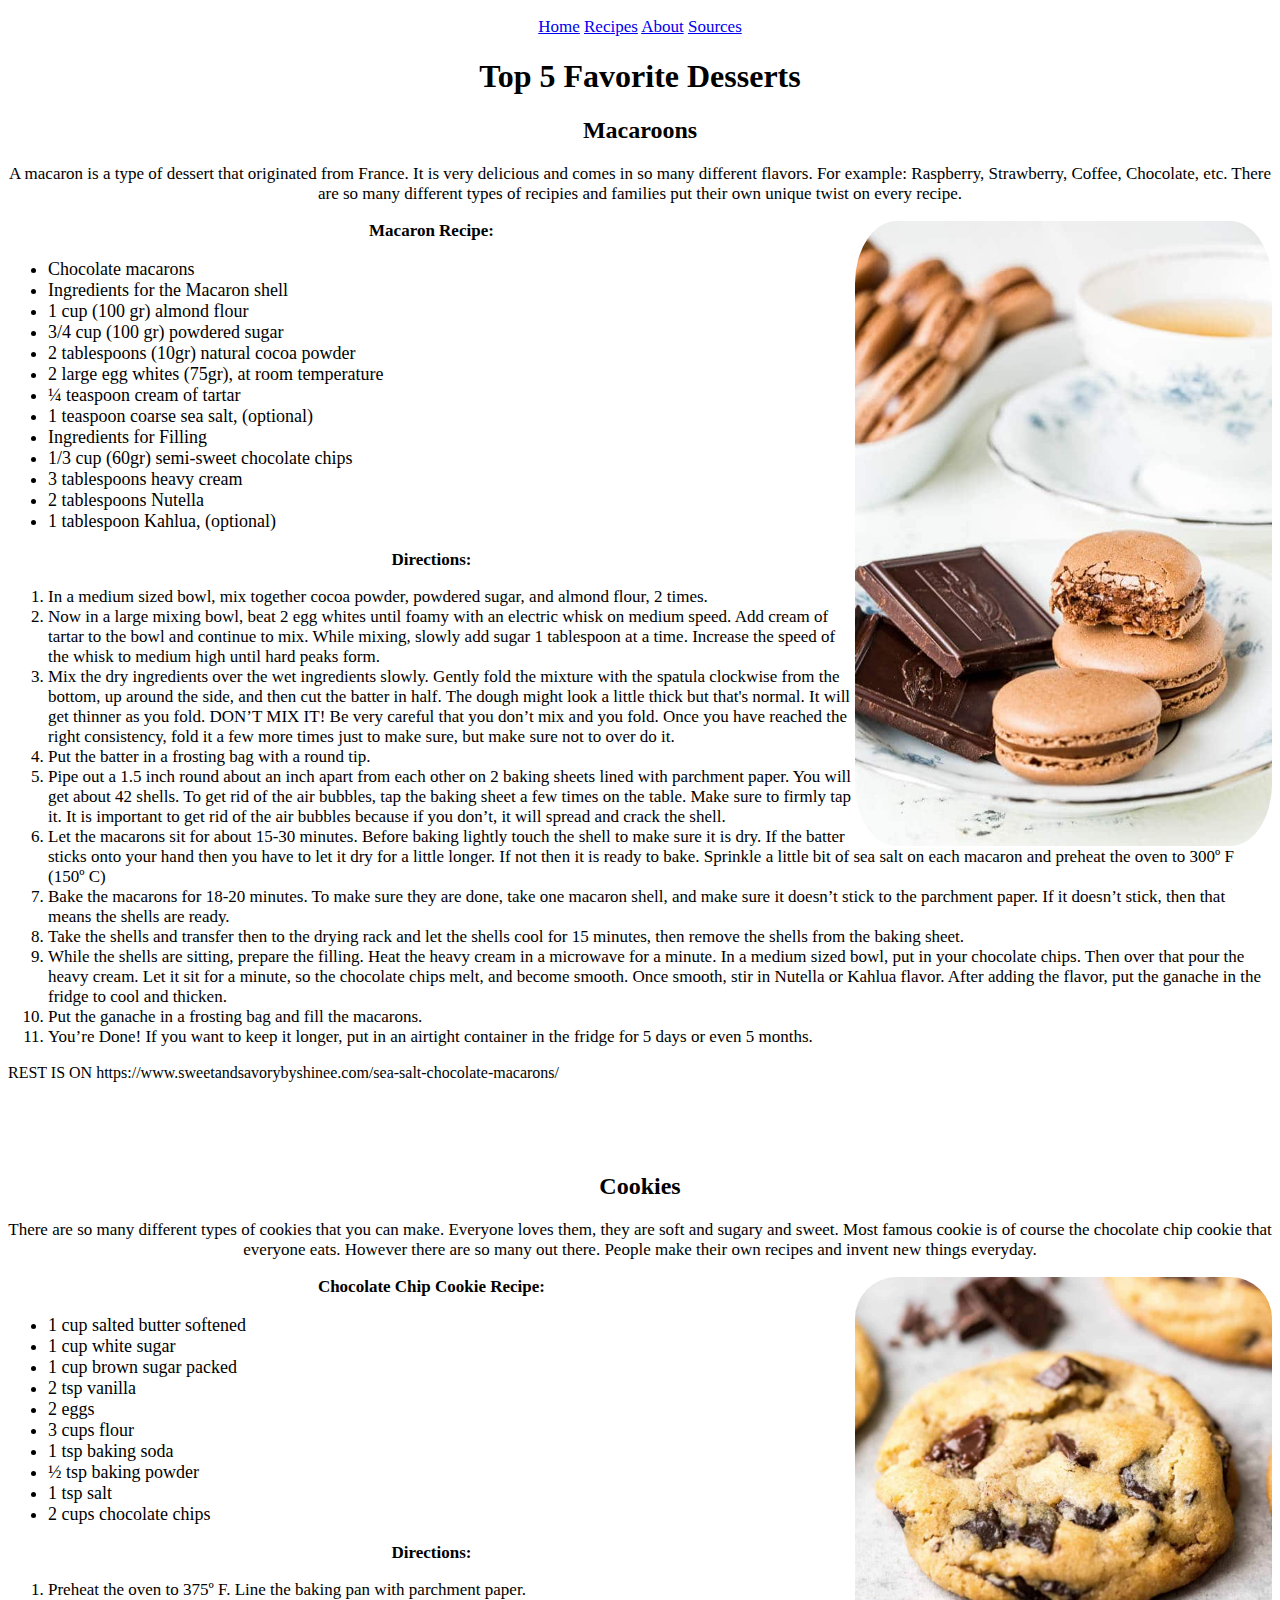
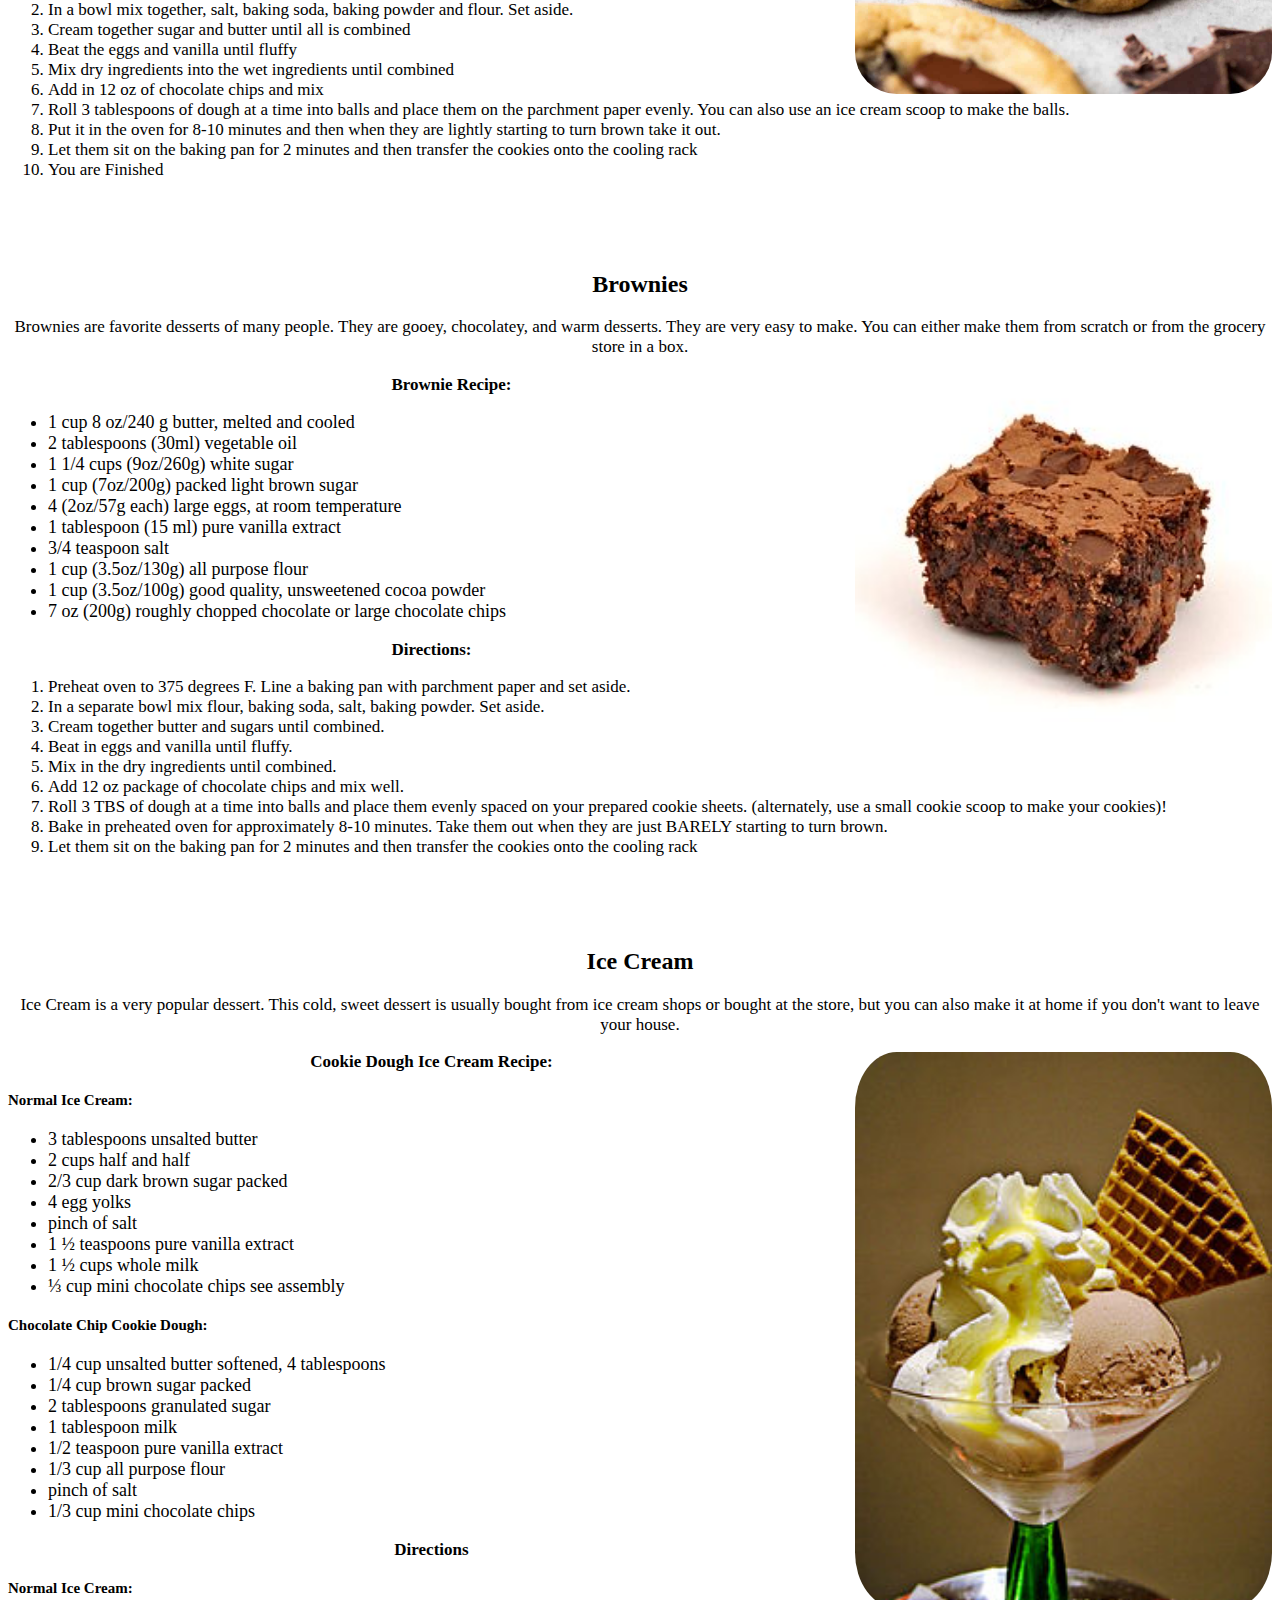
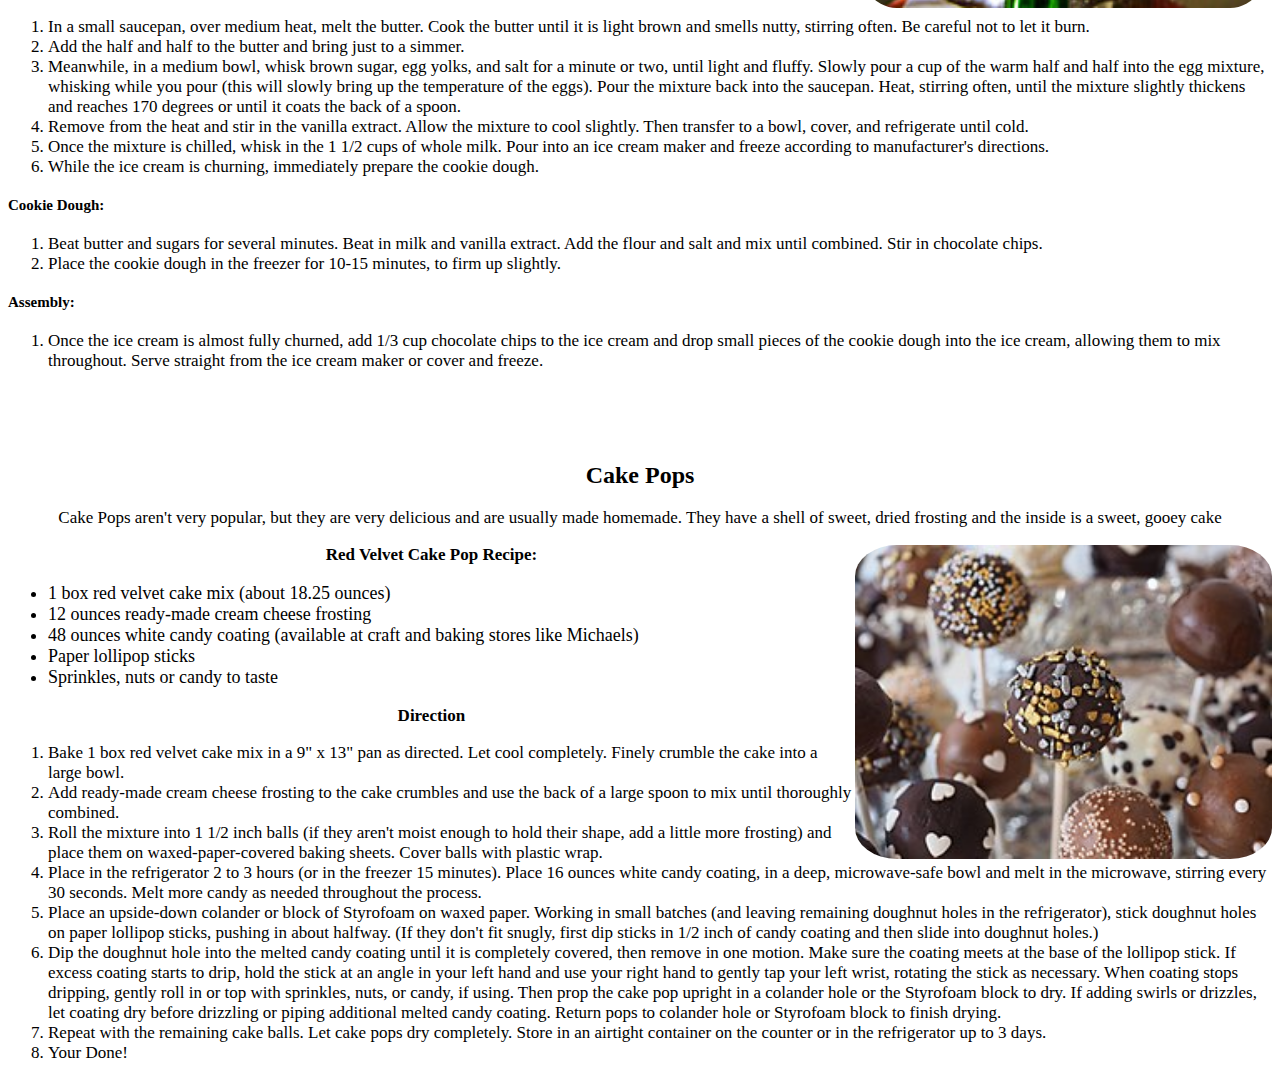
<file: index.html>
<!DOCTYPE html>

<p>
  <a href="Home.html">Home</a>
  <a href="index.html">Recipes</a>
  <a href="About.html">About</a>
  <a href="Sources.html">Sources</a>
</p>
  <h1>Top 5 Favorite Desserts</h1>
  <link rel="stylesheet" href="style.css">

  <h2>Macaroons</h2>
  <p>A macaron is a type of dessert that originated from France. It is very delicious and comes in so many different flavors. For example: Raspberry, Strawberry, Coffee, Chocolate, etc. There are so many different types of recipies and families put their own unique twist on every recipe.
  </p>
  <img src="Chocolate-Macarons-3.jpg"  alt="Chocolate Macarons">
  <h3>Macaron Recipe:</h3>
  <p>
      <ul>
        <li>Chocolate macarons</li>
        <li>Ingredients for the Macaron shell</li>
        <li>1 cup (100 gr) almond flour</li>
        <li>3/4 cup (100 gr) powdered sugar</li>
        <li>2 tablespoons (10gr) natural cocoa powder</li>
        <li>2 large egg whites (75gr), at room temperature</li>
        <li>¼ teaspoon cream of tartar</li>
        <li>1 teaspoon coarse sea salt, (optional)</li>
        <li>Ingredients for Filling</li>
        <li>1/3 cup (60gr) semi-sweet chocolate chips</li>
        <li>3 tablespoons heavy cream</li>
        <li>2 tablespoons Nutella</li>
        <li>1 tablespoon Kahlua, (optional)</li>
    </ul>
  </p>
  <h3>Directions:</h3>
  <p>
    <ol>
      <li>In a medium sized bowl, mix together cocoa powder, powdered sugar, and almond flour, 2 times.
      </li>
      <li>Now in a large mixing bowl, beat 2 egg whites until foamy with an electric whisk on medium speed. Add cream of tartar to the bowl and continue to mix. While mixing, slowly add sugar 1 tablespoon at a time. Increase the speed of the whisk to medium high until hard peaks form.
      </li>
      <li>Mix the dry ingredients over the wet ingredients slowly. Gently fold the mixture with the spatula clockwise from the bottom, up around the side, and then cut the batter in half. The dough might look a little thick but that's normal. It will get thinner as you fold. DON’T MIX IT! Be very careful that you don’t mix and you fold. Once you have reached the right consistency, fold it a few more times just to make sure, but make sure not to over do it. </li>
      <li>Put the batter in a frosting bag with a round tip.
      </li>
      <li>Pipe out a 1.5 inch round about an inch apart from each other on 2 baking sheets lined with parchment paper. You will get about 42 shells. To get rid of the air bubbles, tap the baking sheet a few times on the table. Make sure to firmly tap it. It is important to get rid of the air bubbles because if you don’t, it will spread and crack the shell.
      </li>
      <li>Let the macarons sit for about 15-30 minutes. Before baking lightly touch the shell to make sure it is dry. If the batter sticks onto your hand then you have to let it dry for a little longer. If not then it is ready to bake. Sprinkle a little bit of sea salt on each macaron and preheat the oven to 300º F (150º C)
      </li>
      <li>Bake the macarons for 18-20 minutes. To make sure they are done, take one macaron shell, and make sure it doesn’t stick to the parchment paper. If it doesn’t stick, then that means the shells are ready. </li>
      <li>Take the shells and transfer then to the drying rack and let the shells cool for 15 minutes, then remove the shells from the baking sheet.
      </li>
      <li>While the shells are sitting, prepare the filling. Heat the heavy cream in a microwave for a minute. In a medium sized bowl, put in your chocolate chips. Then over that pour the heavy cream. Let it sit for a minute, so the chocolate chips melt, and become smooth. Once smooth, stir in Nutella or Kahlua flavor. After adding the flavor, put the ganache in the fridge to cool and thicken.
      </li>
      <li>Put the ganache in a frosting bag and fill the macarons.
      </li>
      <li>You’re Done! If you want to keep it longer, put in an airtight container in the fridge for 5 days or even 5 months.
      </li>
    </ol></right align>

  </p>
  REST IS ON https://www.sweetandsavorybyshinee.com/sea-salt-chocolate-macarons/
  </p>
  <br>
  <br>
  <br>

  <h2>Cookies</h2>
  <p> There are so many different types of cookies that you can make. Everyone loves them, they are soft and sugary and sweet. Most famous cookie is of course the chocolate chip cookie that everyone eats. However there are so many out there. People make their own recipes and invent new things everyday.
  </p>
  <img src="best-chocolate-chip-cookie-recipe-ever-no-chilling-1.jpg" alt="chocolate chip cookie">

  <h3>Chocolate Chip Cookie Recipe:</h3>

    <ul>
      <li>1 cup salted butter softened</li>
      <li>1 cup white sugar</li>
      <li>1 cup brown sugar packed</li>
      <li>2 tsp vanilla</li>
      <li>2 eggs</li>
      <li>3 cups flour</li>
      <li>1 tsp baking soda</li>
      <li>½ tsp baking powder</li>
      <li>1 tsp salt</li>
      <li>2 cups chocolate chips</li>
    </ul>
  <h3>Directions:</h3>
  <ol>
    <li>Preheat the oven to 375º F. Line the baking pan with parchment paper.</li>
    <li>In a bowl mix together, salt, baking soda, baking powder and flour. Set aside.
    </li>
    <li>Cream together sugar and butter until all is combined
    </li>
    <li>Beat the eggs and vanilla until fluffy
    </li>
    <li>Mix dry ingredients into the wet ingredients until combined
    </li>
    <li>Add in 12 oz of chocolate chips and mix
    </li>
    <li>Roll 3 tablespoons of dough at a time into balls and place them on the parchment paper evenly. You can also use an ice cream scoop to make the balls.
    </li>
    <li>Put it in the oven for 8-10 minutes and then when they are lightly starting to turn brown take it out.
    </li>
    <li>Let them sit on the baking pan for 2 minutes and then transfer the cookies onto the cooling rack
</li>
    <li>You are Finished</li>
  </ol>
  <br>
  <br>
  <br>
  <h2>Brownies</h2>
  <p>Brownies are favorite desserts of many people. They are gooey, chocolatey, and warm desserts. They are very easy to make. You can either make them from scratch or from the grocery store in a box.
  </p>
  <img src="250px-Chocolatebrownie.jpg" alt="Chocoalte Brownie">
  <ul>
    <h3>Brownie Recipe:</h3>
    <li>1 cup 8 oz/240 g butter, melted and cooled
    </li>
    <li>2 tablespoons (30ml) vegetable oil</li>
    <li>1 1/4 cups (9oz/260g) white sugar
    </li>
    <li>1 cup (7oz/200g) packed light brown sugar</li>
    <li>4 (2oz/57g each) large eggs, at room temperature
    </li>
    <li>1 tablespoon (15 ml) pure vanilla extract</li>
    <li>3/4 teaspoon salt</li>
    <li>1 cup (3.5oz/130g) all purpose flour</li>
    <li>1 cup (3.5oz/100g) good quality, unsweetened cocoa powder</li>
    <li>7 oz (200g) roughly chopped chocolate or large chocolate chips</li>
  </ul>
  <h3>Directions:</h3>
  <ol>
    <li>Preheat oven to 375 degrees F. Line a baking pan with parchment paper and set aside.
    </li>
    <li>In a separate bowl mix flour, baking soda, salt, baking powder. Set aside.
    </li>
    <li>Cream together butter and sugars until combined.
    </li>
    <li>Beat in eggs and vanilla until fluffy.
    </li>
    <li>Mix in the dry ingredients until combined.
    </li>
    <li>Add 12 oz package of chocolate chips and mix well.
    </li>
    <li>Roll 3 TBS of dough at a time into balls and place them evenly spaced on your prepared cookie sheets. (alternately, use a small cookie scoop to make your cookies)!
    </li>
    <li>Bake in preheated oven for approximately 8-10 minutes. Take them out when they are just BARELY starting to turn brown.
    </li>
    <li>Let them sit on the baking pan for 2 minutes and then transfer the cookies onto the cooling rack
    </li>
  </ol>
  <br>
  <br>
  <br>

<h2>Ice Cream</h2>
  <p>Ice Cream is a very popular dessert. This cold, sweet dessert is usually bought from ice cream shops or bought at the store, but you can also make it at home if you don't want to leave your house.
  </p>
  <img src="220px-Ice_Cream_dessert_02.jpg" alt="Ice Cream in a cup with peice of waffle">
  <h3>Cookie Dough Ice Cream Recipe:</h3>
  <h4>Normal Ice Cream:</h4>
  <ul>
    <li>3 tablespoons unsalted butter</li>
    <li>2 cups half and half</li>
    <li>2/3 cup dark brown sugar packed</li>
    <li>4 egg yolks</li>
    <li>pinch of salt</li>
    <li>1 ½ teaspoons pure vanilla extract</li>
    <li>1 ½ cups whole milk</li>
    <li>⅓ cup mini chocolate chips see assembly</li>
  </ul>
  <h4>Chocolate Chip Cookie Dough:</h4>
  <ul>
    <li>1/4 cup unsalted butter softened, 4 tablespoons</li>
    <li>1/4 cup brown sugar packed</li>
    <li>2 tablespoons granulated sugar</li>
    <li>1 tablespoon milk</li>
    <li>1/2 teaspoon pure vanilla extract</li>
    <li>1/3 cup all purpose flour</li>
    <li>pinch of salt</li>
    <li>1/3 cup mini chocolate chips</li>
  </ul>
  <h3>Directions</h3>
  <h4>Normal Ice Cream:</h4>
  <ol>
    <li>In a small saucepan, over medium heat, melt the butter. Cook the butter until it is light brown and smells nutty, stirring often. Be careful not to let it burn.
    </li>
    <li>Add the half and half to the butter and bring just to a simmer.
    </li>
    <li>Meanwhile, in a medium bowl, whisk brown sugar, egg yolks, and salt for a minute or two, until light and fluffy. Slowly pour a cup of the warm half and half into the egg mixture, whisking while you pour (this will slowly bring up the temperature of the eggs). Pour the mixture back into the saucepan. Heat, stirring often, until the mixture slightly thickens and reaches 170 degrees or until it coats the back of a spoon.
    </li>
    <li>Remove from the heat and stir in the vanilla extract. Allow the mixture to cool slightly. Then transfer to a bowl, cover, and refrigerate until cold.
    </li>
    <li>Once the mixture is chilled, whisk in the 1 1/2 cups of whole milk. Pour into an ice cream maker and freeze according to manufacturer's directions.
    </li>
    <li>While the ice cream is churning, immediately prepare the cookie dough.
    </li>
  </ol>
  <h4>Cookie Dough:</h4>
  <ol>
    <li>Beat butter and sugars for several minutes. Beat in milk and vanilla extract. Add the flour and salt and mix until combined. Stir in chocolate chips.
    </li>
    <li>Place the cookie dough in the freezer for 10-15 minutes, to firm up slightly.
    </li>
  </ol>
  <h4>Assembly:</h4>
  <ol>
    <li>Once the ice cream is almost fully churned, add 1/3 cup chocolate chips to the ice cream and drop small pieces of the cookie dough into the ice cream, allowing them to mix throughout. Serve straight from the ice cream maker or cover and freeze.
    </li>
  </ol>
  <br>
  <br>
  <br>
  <h2>Cake Pops</h2>
  <p>Cake Pops aren't very popular, but they are very delicious and are usually made homemade. They have a shell of sweet, dried frosting and the inside is a sweet, gooey cake
  </p>
  <img src="250px-Chocolate_cake_pops.jpg" alt="Chocolate Cake Pops">
  <h3>Red Velvet Cake Pop Recipe:</h3>
  <ul>
    <li>1 box red velvet cake mix (about 18.25 ounces)
    </li>
    <li>12 ounces ready-made cream cheese frosting
    </li>
    <li>48 ounces white candy coating (available at craft and baking stores like Michaels)
    </li>
    <li>Paper lollipop sticks
    </li>
    <li>Sprinkles, nuts or candy to taste
    </li>
  </ul>
  <h3>Direction</h3>
  <ol>
    <li>Bake 1 box red velvet cake mix in a 9" x 13" pan as directed. Let cool completely. Finely crumble the cake into a large bowl.
    </li>
    <li>Add ready-made cream cheese frosting to the cake crumbles and use the back of a large spoon to mix until thoroughly combined.
    </li>
    <li>Roll the mixture into 1 1/2 inch balls (if they aren't moist enough to hold their shape, add a little more frosting) and place them on waxed-paper-covered baking sheets. Cover balls with plastic wrap.
    </li>
    <li>Place in the refrigerator 2 to 3 hours (or in the freezer 15 minutes). Place 16 ounces white candy coating, in a deep, microwave-safe bowl and melt in the microwave, stirring every 30 seconds. Melt more candy as needed throughout the process.
    </li>
    <li>Place an upside-down colander or block of Styrofoam on waxed paper. Working in small batches (and leaving remaining doughnut holes in the refrigerator), stick doughnut holes on paper lollipop sticks, pushing in about halfway. (If they don't fit snugly, first dip sticks in 1/2 inch of candy coating and then slide into doughnut holes.)
    </li>
    <li>Dip the doughnut hole into the melted candy coating until it is completely covered, then remove in one motion. Make sure the coating meets at the base of the lollipop stick. If excess coating starts to drip, hold the stick at an angle in your left hand and use your right hand to gently tap your left wrist, rotating the stick as necessary. When coating stops dripping, gently roll in or top with sprinkles, nuts, or candy, if using. Then prop the cake pop upright in a colander hole or the Styrofoam block to dry. If adding swirls or drizzles, let coating dry before drizzling or piping additional melted candy coating. Return pops to colander hole or Styrofoam block to finish drying.
    </li>
    <li>Repeat with the remaining cake balls. Let cake pops dry completely. Store in an airtight container on the counter or in the refrigerator up to 3 days.
    </li>
    <li>Your Done!</li>

</html>
</file>
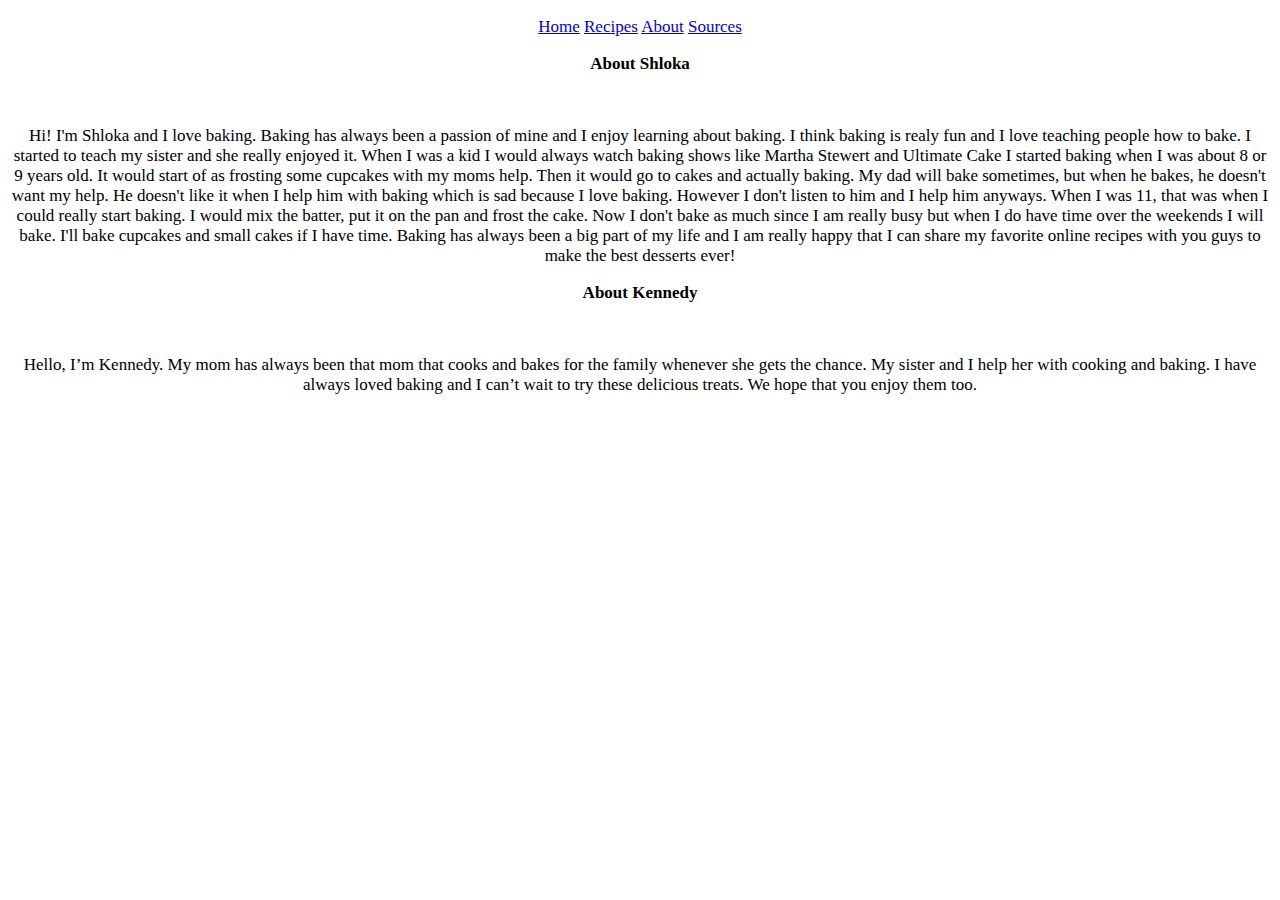
<file: About.html>
<!DOCTYPE html>
<p>
  <a href="Home.html">Home</a>
  <a href="index.html">Recipes</a>
  <a href="About.html">About</a>
  <a href="Sources.html">Sources</a>
</p>
<link rel="stylesheet" href="style.css">
</html>

<h3>About Shloka</h3>
<br>
<p>Hi! I'm Shloka and I love baking. Baking has always been a passion of mine
and I enjoy learning about baking. I think baking is realy fun and I love
  teaching people how to bake. I started to teach my sister and she really
  enjoyed it. When I was a kid I would always watch baking shows like Martha
  Stewert and Ultimate Cake I started baking when I was about 8 or 9 years old.
  It would start of as frosting some cupcakes with my moms help. Then it would
  go to cakes and actually baking. My dad will bake sometimes, but when he bakes, he
  doesn't want my help. He doesn't like it when I help him with baking which
  is sad because I love baking. However I don't listen to him and I help him anyways.
  When I was 11, that was when I could really start baking. I would mix the batter,
  put it on the pan and frost the cake. Now I don't bake as much since I am really
  busy but when I do have time over the weekends I will bake. I'll bake cupcakes and
  small cakes if I have time. Baking has always been a big part of my life and I am really happy
  that I can share my favorite online recipes with you guys to make the best desserts ever!</p>

<h3>About Kennedy</h3>
<br>
<p>Hello, I’m Kennedy. My mom has always been that mom that cooks and bakes for the family whenever 
  she gets the chance. My sister and I help her with cooking and baking. I have always loved baking 
  and I can’t wait to try these delicious treats. We hope that you enjoy them too.</p>
</file>
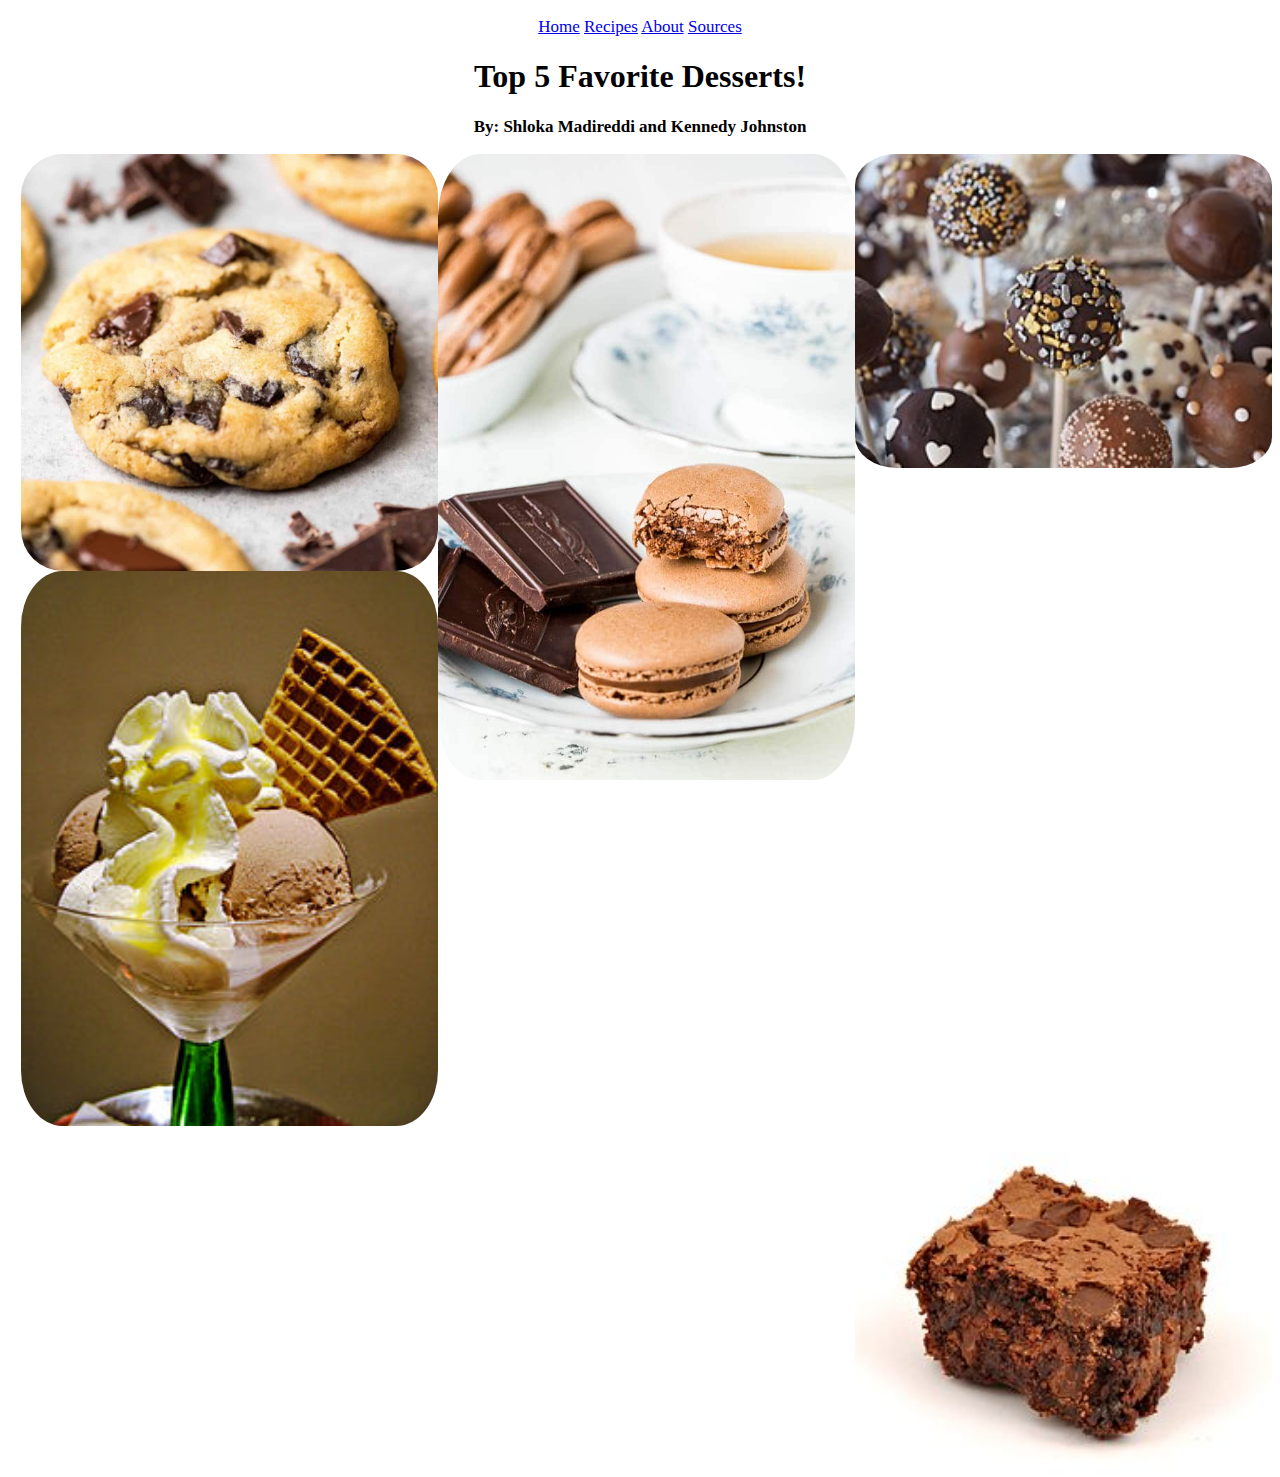
<file: Home.html>
<!DOCTYPE html>
<center><p>
  <a href="Home.html">Home</a>
  <a href="index.html">Recipes</a>
  <a href="About.html">About</a>
  <a href="Sources.html">Sources</a>
</p><center>

<link rel="stylesheet" href="style.css">
<center><h1>Top 5 Favorite Desserts!</h1><center>
<center><h3>By: Shloka Madireddi and Kennedy Johnston</h3><center>

<img src="250px-Chocolate_cake_pops.jpg" alt="Chocolate Cake Pops">
<img src="Chocolate-Macarons-3.jpg"  alt="Chocolate Macarons">
<img src="best-chocolate-chip-cookie-recipe-ever-no-chilling-1.jpg" alt="chocolate chip cookie">
<img src="220px-Ice_Cream_dessert_02.jpg" alt="Ice Cream in a cup with peice of waffle">
<img src="250px-Chocolatebrownie.jpg" alt="Chocoalte Brownie">



</html>
</file>
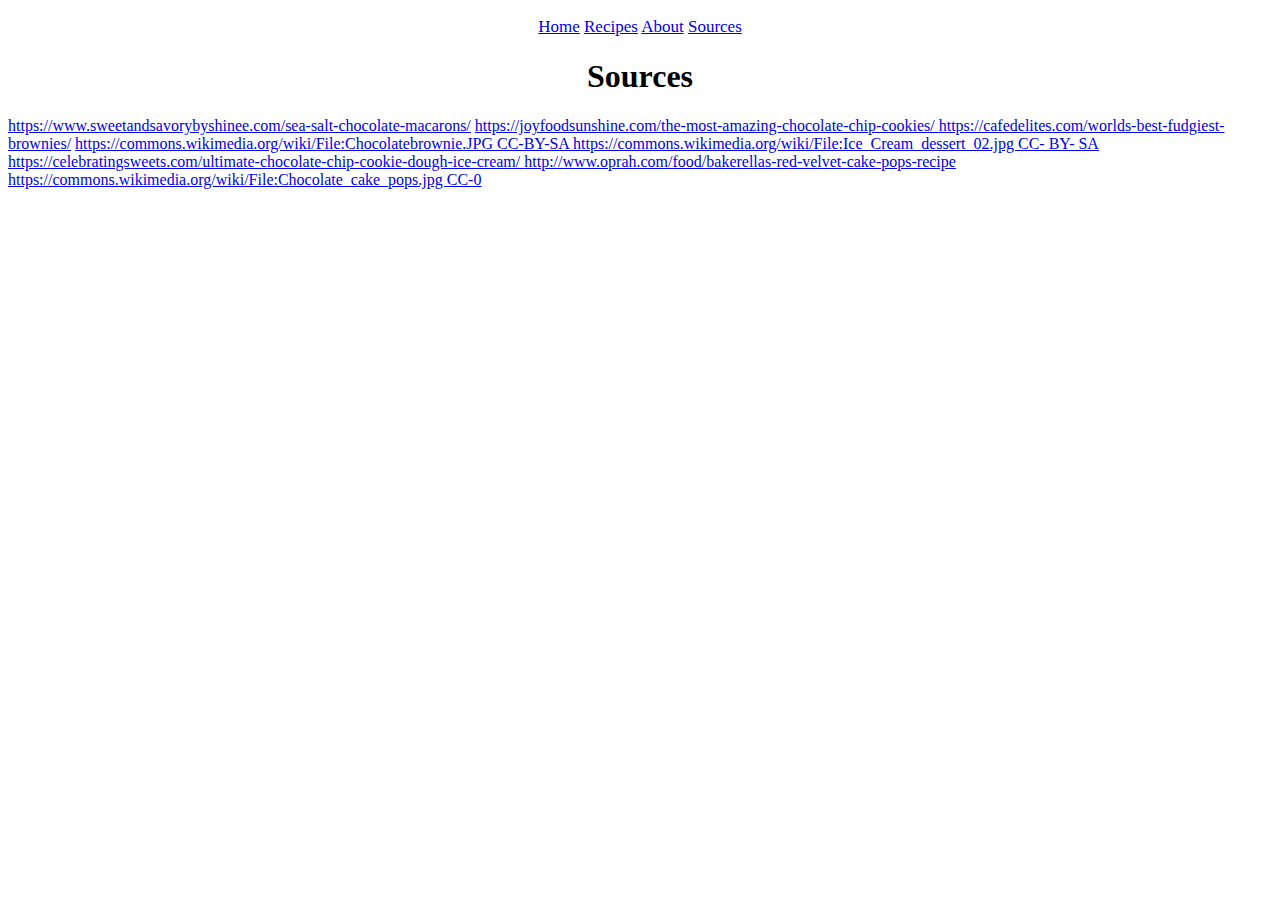
<file: Sources.html>
<!DOCTYPE html>
<p>
  <a href="Home.html">Home</a>
  <a href="index.html">Recipes</a>
  <a href="About.html">About</a>
  <a href="Sources.html">Sources</a>
</p>

<h1>Sources</h1>
<a href="url">https://www.sweetandsavorybyshinee.com/sea-salt-chocolate-macarons/</a>
<a href="url">https://joyfoodsunshine.com/the-most-amazing-chocolate-chip-cookies/
</a>
<a href="url">https://cafedelites.com/worlds-best-fudgiest-brownies/</a>
<a href="url">https://commons.wikimedia.org/wiki/File:Chocolatebrownie.JPG CC-BY-SA
</a>
<a href="url">https://commons.wikimedia.org/wiki/File:Ice_Cream_dessert_02.jpg CC- BY- SA
</a>
<a href="url">https://celebratingsweets.com/ultimate-chocolate-chip-cookie-dough-ice-cream/
</a>
<a href="url">http://www.oprah.com/food/bakerellas-red-velvet-cake-pops-recipe
</a>
<a href="url">https://commons.wikimedia.org/wiki/File:Chocolate_cake_pops.jpg CC-0
</a>
<link rel="stylesheet" href="style.css">
</html>
</file>
<file: style.css>
body {
  background-color: 
}




h1{
  text-align: center;
  font-family: "garamond",fantasy;
}

h2{
  text-align: center;
  font-family: "garamond",fantasy;
}

h3 {
   text-align:center;
   font-family: "garamond",fantasy;
   font-size: 17px;
}
img{
  float:right;
  width: 33%;
  length: 33%;
  border-radius: 10%;
}



ul {

  font-family: "garamond",fantasy;
  font-size: 18px;
}

ol{
  font-family: "garamond",fantasy;
  font-size: 17px;
}

p{
  text-align: center;
  font-family: "garamond",fantasy;
  font-size: 17px;
}
h4{
  text-align: left;
  font-family: "garamond",fantasy;
  font-size: 15px;
}
</file>
